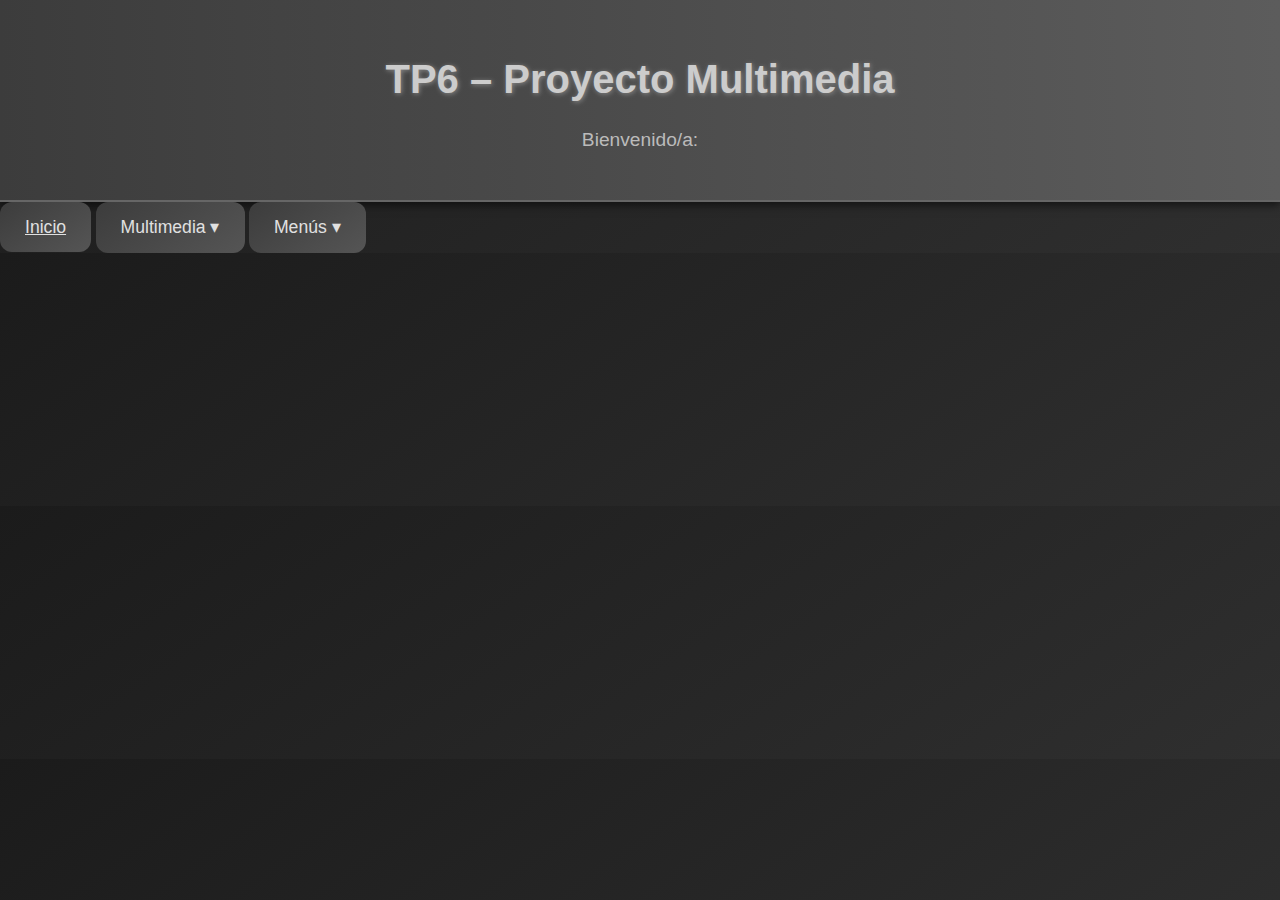
<file: index.html>
<!DOCTYPE html>
<html lang="es">
<head>
    <meta charset="UTF-8">
    <title>TP6 – Proyecto Multimedia</title>
    <link rel="stylesheet" href="statics/styles.css">
    <script src="js/script_bienvenida.js" defer></script>
</head>
<body>

<header class="header">
    <h1>TP6 – Proyecto Multimedia</h1>
    <p>Bienvenido/a: <span id="nombreUsuario" class="highlight"></span></p>
</header>

<section class="container">

    <!-- BOTÓN NORMAL -->
    <a href="index.html" class="btn-primary">Inicio</a>

    <!-- BOTÓN DESPLEGABLE 1 -->
    <div class="dropdown">
        <button class="dropdown-btn">Multimedia ▾</button>
        <div class="dropdown-content">
            <a href="templates/multimedia1.html">Multimedia 1 (Mapas)</a>
            <a href="templates/multimedia2.html">Multimedia 2 (YouTube)</a>
            <a href="templates/multimedia3.html">Multimedia 3 (Videos + Audios)</a>
        </div>
    </div>

    <!-- BOTÓN DESPLEGABLE 2 -->
    <div class="dropdown">
        <button class="dropdown-btn">Menús ▾</button>
        <div class="dropdown-content">
            <a href="templates/menu1.html">Menú Pokémon</a>
            <a href="templates/menu2.html">Menú One Piece</a>
            <a href="templates/menu3.html">Menú Batman</a>
        </div>
    </div>

</section>

</body>
</html>
</file>
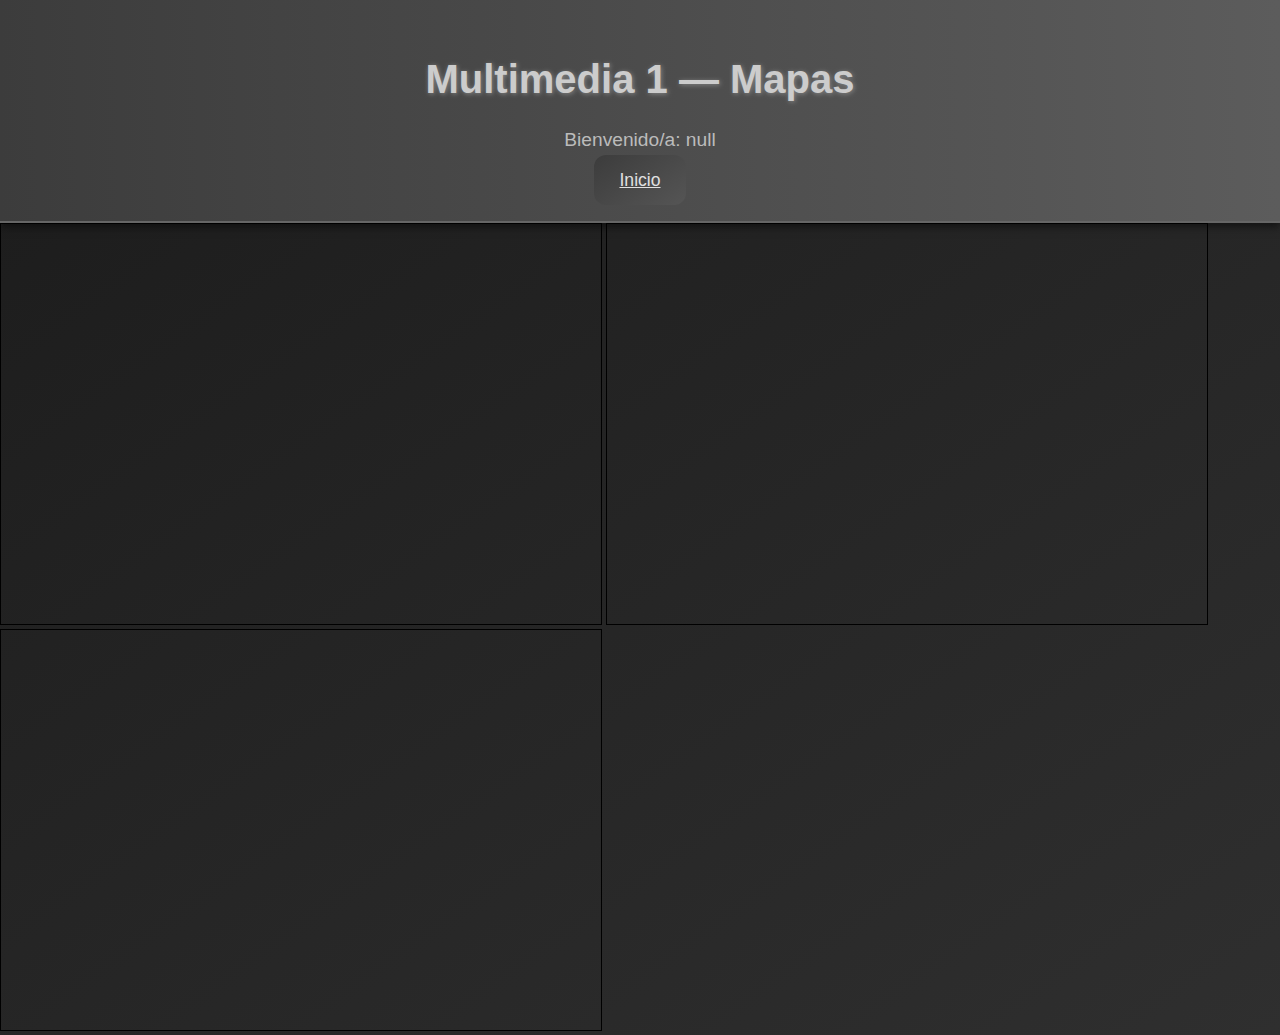
<file: templates/multimedia1.html>
<!DOCTYPE html>
<html lang="es">
<head>
<meta charset="UTF-8">
<title>Multimedia 1 - Mapas</title>
<link rel="stylesheet" href="../statics/styles.css">
<script src="../js/script_bienvenida.js" defer></script>
</head>
<body>

<header class="header">
    <h1>Multimedia 1 — Mapas</h1>
    <p>Bienvenido/a: <span id="nombreUsuario"></span></p>
    <a href="../index.html" class="btn-primary">Inicio</a>
</header>

<div class="media-container">
    <iframe width="600" height="400" src="https://www.openstreetmap.org/export/embed.html?bbox=-58.635,-34.65,-58.52,-34.57&layer=mapnik" style="border:1px solid black"></iframe>
    <iframe width="600" height="400" src="https://www.openstreetmap.org/export/embed.html?bbox=139.70,35.65,139.77,35.70&layer=mapnik" style="border:1px solid black"></iframe>
    <iframe width="600" height="400" src="https://www.openstreetmap.org/export/embed.html?bbox=-0.12,51.50,-0.08,51.52&layer=mapnik" style="border:1px solid black"></iframe>
</div>

</body>
</html>
</file>
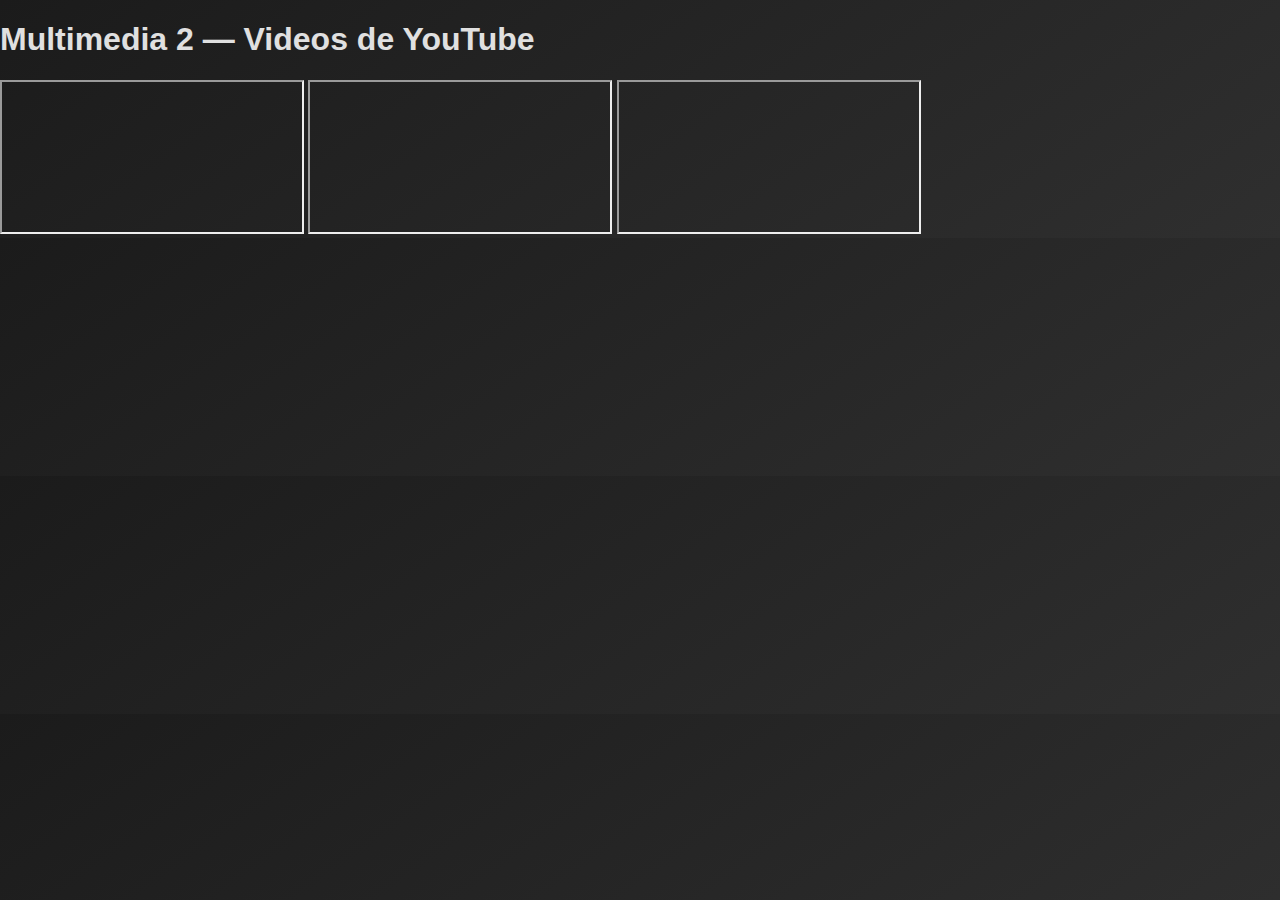
<file: templates/multimedia2.html>
<!DOCTYPE html>
<html lang="es">
<head>
<meta charset="UTF-8">
<title>Multimedia 2 - YouTube</title>
<link rel="stylesheet" href="../statics/styles.css">
</head>
<body class="dark-bg">

<h1 class="title">Multimedia 2 — Videos de YouTube</h1>

<div class="media-container">
    <iframe src="https://www.youtube.com/embed/dQw4w9WgXcQ"></iframe>
    <iframe src="https://www.youtube.com/embed/jNQXAC9IVRw"></iframe>
    <iframe src="https://www.youtube.com/embed/aqz-KE-bpKQ"></iframe>
</div>

</body>
</html>
</file>
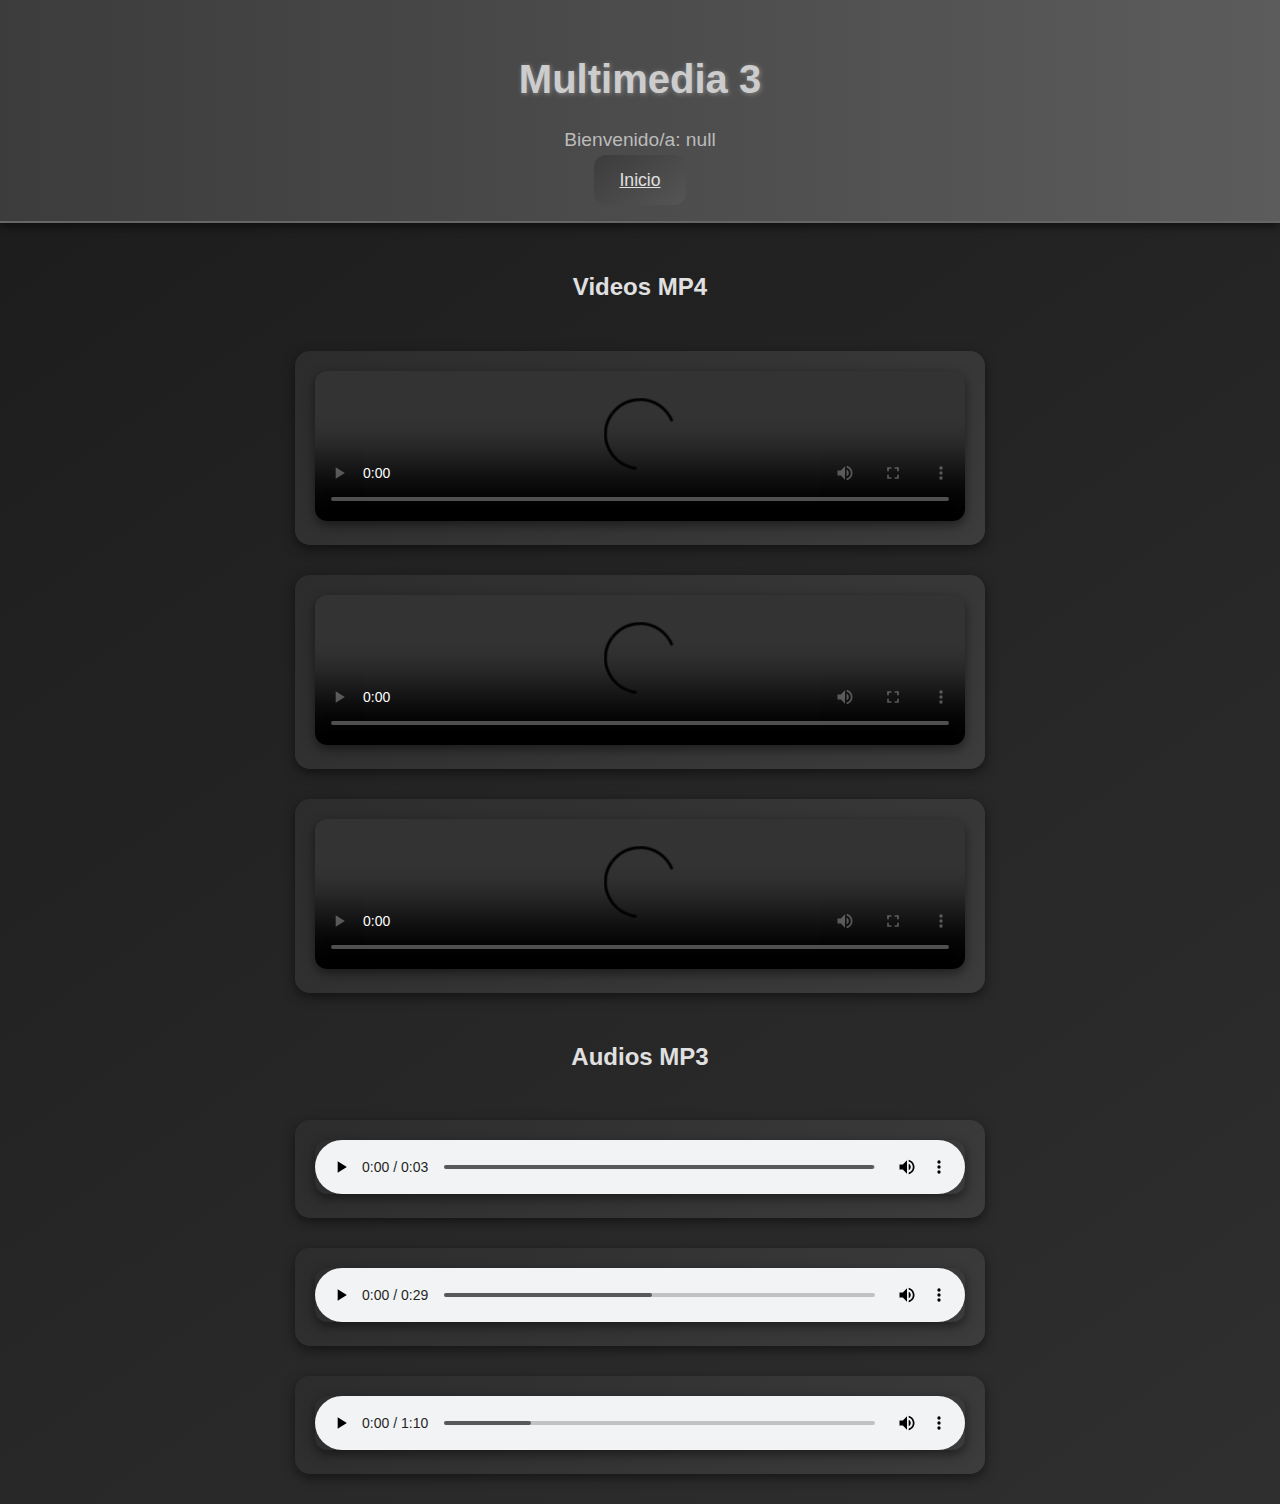
<file: templates/multimedia3.html>
<!DOCTYPE html>
<html lang="es">
<head>
<meta charset="UTF-8">
<title>Multimedia 3 – Videos y Audios</title>
<link rel="stylesheet" href="../statics/styles.css">
<script src="../js/script_bienvenida.js" defer></script>
</head>
<body>

<header class="header">
    <h1>Multimedia 3</h1>
    <p>Bienvenido/a: <span id="nombreUsuario"></span></p>
    <a href="../index.html" class="btn-primary">Inicio</a>
</header>

<main class="contenido">

<h2>Videos MP4</h2>
<div class="card">
    <video controls src="../statics/images/video1.mp4"></video>
</div>
<div class="card">
    <video controls src="../statics/images/video2.mp4"></video>
</div>
<div class="card">
    <video controls src="../statics/images/video3.mp4"></video>
</div>

<h2>Audios MP3</h2>
<div class="card">
    <audio controls src="../statics/audios/audio1.mp3"></audio>
</div>
<div class="card">
    <audio controls src="../statics/audios/audio2.mp3"></audio>
</div>
<div class="card">
    <audio controls src="../statics/audios/audio3.mp3"></audio>
</div>

</main>

</body>
</html>
</file>
<file: statics/styles.css>
/* ===============================
   ESTILO GENERAL — GRIS METÁLICO
   =============================== */

body {
    margin: 0;
    padding: 0;
    font-family: 'Poppins', sans-serif;
    background: linear-gradient(145deg, #1b1b1b, #2f2f2f);
    color: #e0e0e0;
}

/* ===============================
   HEADER
   =============================== */
.header {
    text-align: center;
    padding: 30px 10px;
    background: linear-gradient(90deg, #3c3c3c, #5c5c5c);
    border-bottom: 2px solid #666;
    box-shadow: 0 4px 8px rgba(0,0,0,0.5);
}

.header h1 {
    font-size: 2.5rem;
    color: #ccc;
    text-shadow: 1px 1px 5px #888;
}

.header p {
    font-size: 1.2rem;
    color: #bbb;
}

/* ===============================
   MENÚ DE NAVEGACIÓN
   =============================== */
.nav {
    display: flex;
    justify-content: center;
    gap: 20px;
    padding: 15px;
    background: #2c2c2c;
    box-shadow: inset 0 -2px 4px rgba(255,255,255,0.1);
}

.nav a {
    color: #ccc;
    text-decoration: none;
    font-weight: 600;
    padding: 10px 20px;
    border-radius: 10px;
    transition: all 0.3s ease;
    background: linear-gradient(145deg, #3c3c3c, #4a4a4a);
}

.nav a:hover,
.nav a.activo {
    color: #fff;
    box-shadow: 0 0 15px #888;
    transform: translateY(-3px);
}

/* ===============================
   BOTONES Y DROPDOWNS
   =============================== */
.btn-primary, .dropdown-btn {
    padding: 15px 25px;
    background: linear-gradient(145deg, #3c3c3c, #555);
    color: #e0e0e0;
    border: none;
    border-radius: 12px;
    cursor: pointer;
    font-size: 1.1rem;
    transition: 0.3s ease;
}

.btn-primary:hover,
.dropdown-btn:hover {
    background: linear-gradient(145deg, #555, #777);
    box-shadow: 0 0 12px #aaa;
    transform: scale(1.05);
}

/* Dropdown */
.dropdown {
    position: relative;
    display: inline-block;
}

.dropdown-content {
    display: none;
    position: absolute;
    background: linear-gradient(145deg, #2c2c2c, #444);
    min-width: 180px;
    border-radius: 10px;
    padding: 10px;
    box-shadow: 0 0 12px #333;
    z-index: 1;
}

.dropdown-content a {
    color: #ddd;
    padding: 10px;
    display: block;
    text-decoration: none;
    transition: 0.3s;
}

.dropdown-content a:hover {
    background: #555;
}

.dropdown:hover .dropdown-content {
    display: block;
}

/* ===============================
   CONTENIDO PRINCIPAL
   =============================== */
main.contenido {
    display: flex;
    flex-direction: column;
    align-items: center;
    gap: 30px;
    padding: 30px 20px;
}

/* CARDS PARA VIDEO/AUDIO */
.card {
    background: linear-gradient(145deg, #2c2c2c, #3c3c3c);
    padding: 20px;
    border-radius: 15px;
    box-shadow: 0 4px 12px rgba(0,0,0,0.5);
    width: 650px;
    text-align: center;
    transition: 0.3s ease;
}

.card:hover {
    transform: translateY(-5px);
    box-shadow: 0 8px 20px rgba(0,0,0,0.7);
}

.card h3 {
    color: #ccc;
    margin-bottom: 15px;
}

/* ===============================
   MEDIA (VIDEO / AUDIO)
   =============================== */
video, audio {
    width: 100%;
    border-radius: 12px;
    box-shadow: 0 4px 12px rgba(0,0,0,0.5);
}

/* ===============================
   SECCIONES
   =============================== */
.titulo-seccion {
    color: #ddd;
    font-size: 1.8rem;
    text-align: center;
    margin-bottom: 20px;
    text-shadow: 1px 1px 5px #555;
}

/* ===============================
   FOOTER
   =============================== */
.footer {
    text-align: center;
    padding: 15px;
    background: linear-gradient(145deg, #3c3c3c, #555);
    color: #bbb;
    border-top: 2px solid #666;
    margin-top: 30px;
}

/* ===============================
   ESTILOS PARA MENÚS TEMÁTICOS
   =============================== */
.menu-pokemon, .menu-onepiece, .menu-batman {
    display: flex;
    flex-wrap: wrap;
    justify-content: center;
    gap: 20px;
    padding: 20px;
}

.menu-pokemon .card,
.menu-onepiece .card,
.menu-batman .card {
    width: 200px;
    padding: 15px;
    border-radius: 12px;
    box-shadow: 0 4px 12px rgba(0,0,0,0.5);
    text-align: center;
    transition: transform 0.3s ease;
}

.menu-pokemon .card:hover,
.menu-onepiece .card:hover,
.menu-batman .card:hover {
    transform: translateY(-5px);
    box-shadow: 0 8px 20px rgba(0,0,0,0.7);
}

.menu-pokemon .card img,
.menu-onepiece .card img,
.menu-batman .card img {
    width: 100%;
    border-radius: 10px;
}
</file>
